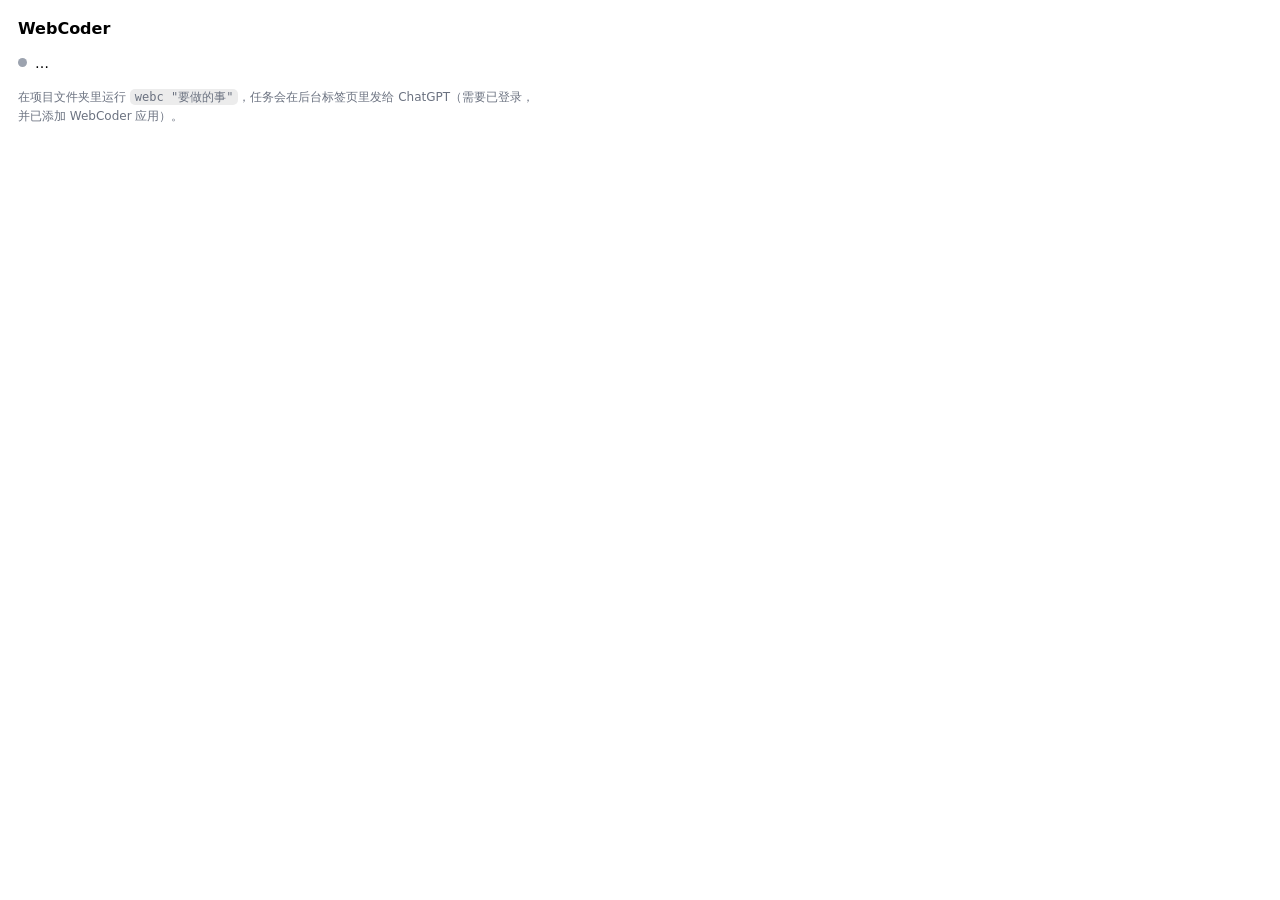
<file: webcoder/hub/extension/options.html>
<!doctype html>
<html lang="zh-CN">
<head>
<meta charset="utf-8">
<title>WebCoder</title>
<style>
  :root { color-scheme: light dark; --muted: #6b7280; --line: #d1d5db; --accent: #2563eb; }
  body { font: 14px/1.6 system-ui, -apple-system, "Segoe UI", "PingFang SC", "Microsoft YaHei", sans-serif;
    margin: 0; padding: 16px 18px; min-width: 340px; max-width: 520px; }
  h1 { font-size: 16px; margin: 0 0 10px; }
  .status { display: flex; gap: 8px; align-items: baseline; margin-bottom: 14px; }
  .dot { width: 9px; height: 9px; border-radius: 50%; background: #9ca3af; flex: none; transform: translateY(-1px); }
  .dot.online { background: #16a34a; } .dot.offline, .dot.error { background: #d97706; } .dot.unlinked { background: #9ca3af; }
  .detail { color: var(--muted); font-size: 12px; word-break: break-all; }
  label { display: block; font-size: 12px; color: var(--muted); margin: 10px 0 4px; }
  input { box-sizing: border-box; width: 100%; padding: 7px 9px; border: 1px solid var(--line); border-radius: 7px;
    font: inherit; background: transparent; color: inherit; }
  button { margin-top: 12px; padding: 7px 14px; border-radius: 7px; border: 1px solid var(--accent);
    background: var(--accent); color: #fff; font: inherit; cursor: pointer; }
  button.plain { background: transparent; color: inherit; border-color: var(--line); }
  .row { display: flex; gap: 8px; } .row > * { flex: 1; }
  .hint { color: var(--muted); font-size: 12px; margin-top: 12px; }
  code { background: rgba(127,127,127,.15); padding: 1px 5px; border-radius: 5px; }
  .error { color: #dc2626; font-size: 13px; margin-top: 8px; min-height: 1em; }
  [hidden] { display: none !important; }
</style>
</head>
<body>
<h1>WebCoder</h1>
<div class="status"><span id="dot" class="dot"></span><div><div id="state">…</div><div id="detail" class="detail"></div></div></div>

<section id="link" hidden>
  <label for="hub">Hub 地址</label>
  <input id="hub" placeholder="https://你的hub" autocomplete="off">
  <label for="code">连接码（在终端运行 <code>webc link</code> 获取）</label>
  <input id="code" placeholder="ABCD-EFGH" autocomplete="off" spellcheck="false">
  <button id="pair">连接</button>
  <div id="pair-error" class="error"></div>
</section>

<section id="linked" hidden>
  <label for="name">这个浏览器的名字（webc --browser 用它来挑选浏览器）</label>
  <div class="row"><input id="name"><button id="rename" class="plain" style="flex:none;margin-top:0">保存</button></div>
  <div id="running" class="hint"></div>
  <button id="unlink" class="plain">断开连接</button>
</section>

<p class="hint">在项目文件夹里运行 <code>webc "要做的事"</code>，任务会在后台标签页里发给 ChatGPT（需要已登录，并已添加 WebCoder 应用）。</p>
<script src="options.js"></script>
</body>
</html>
</file>
